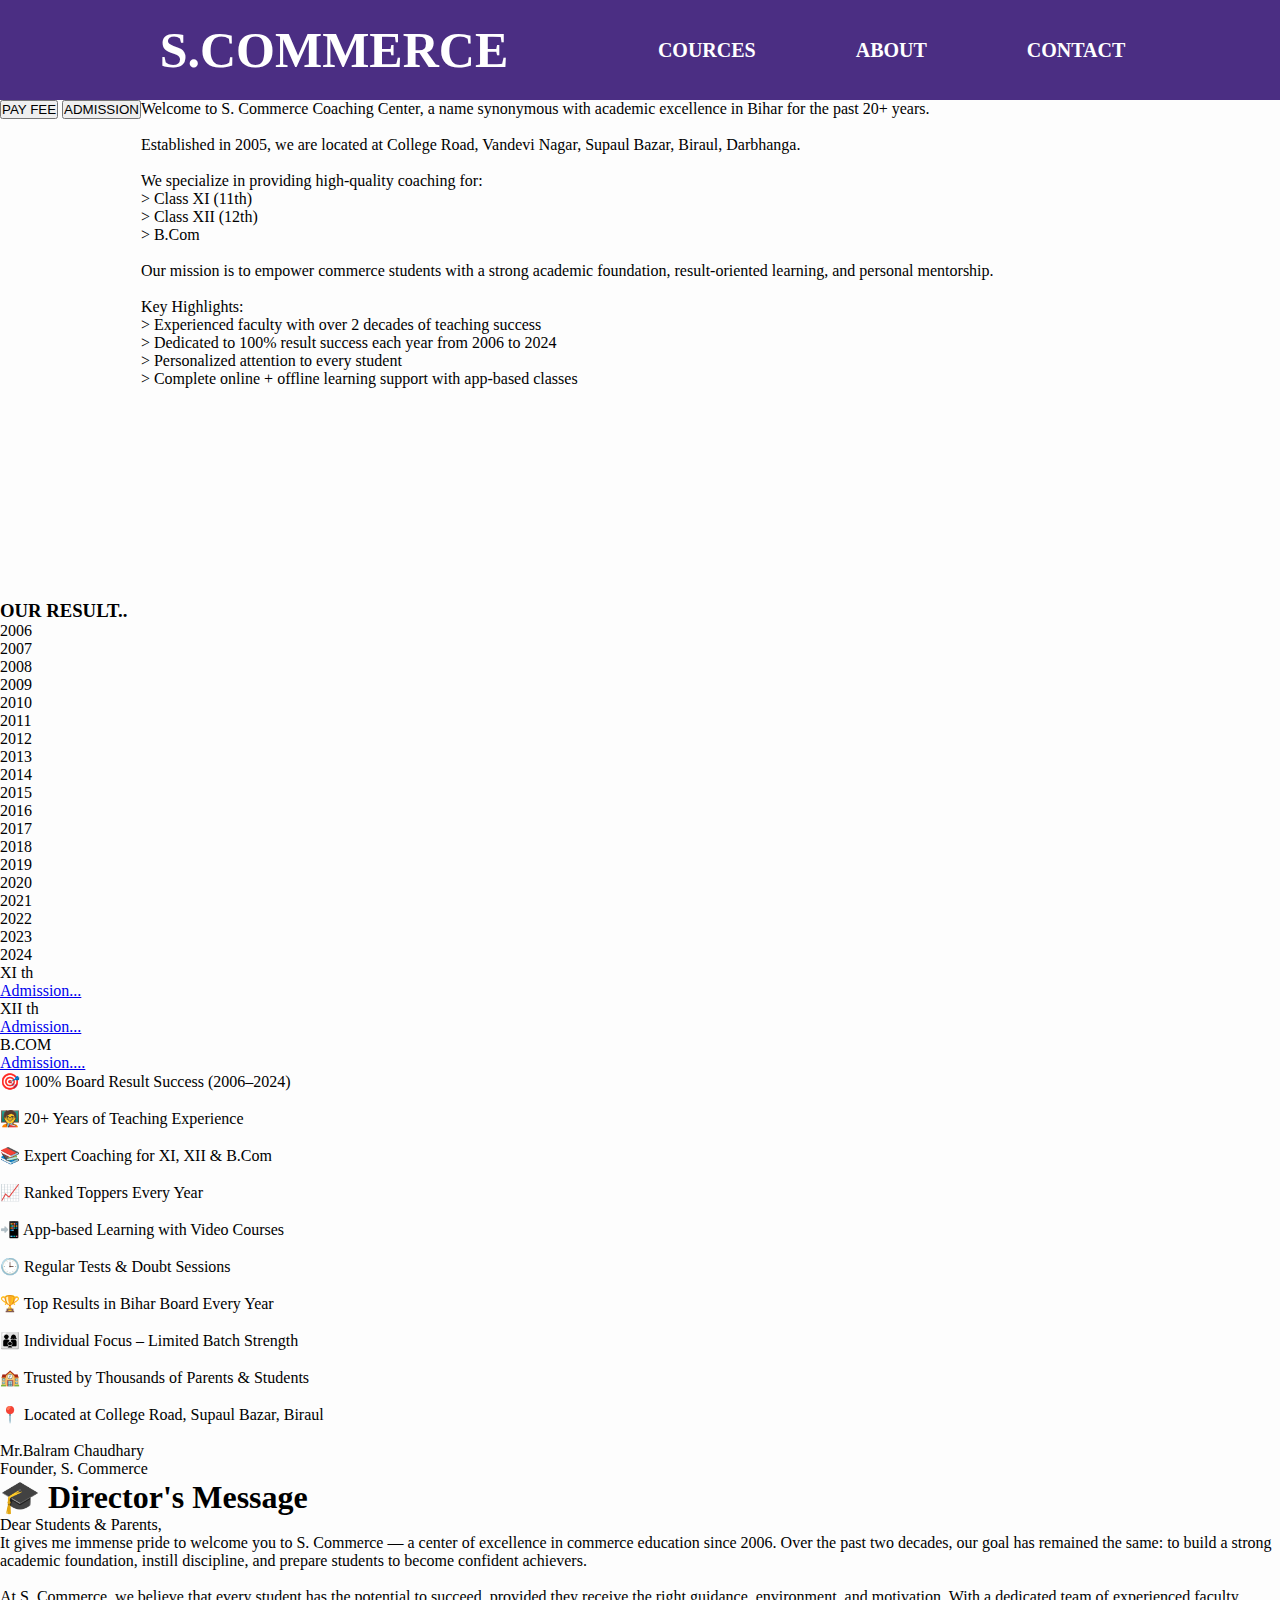
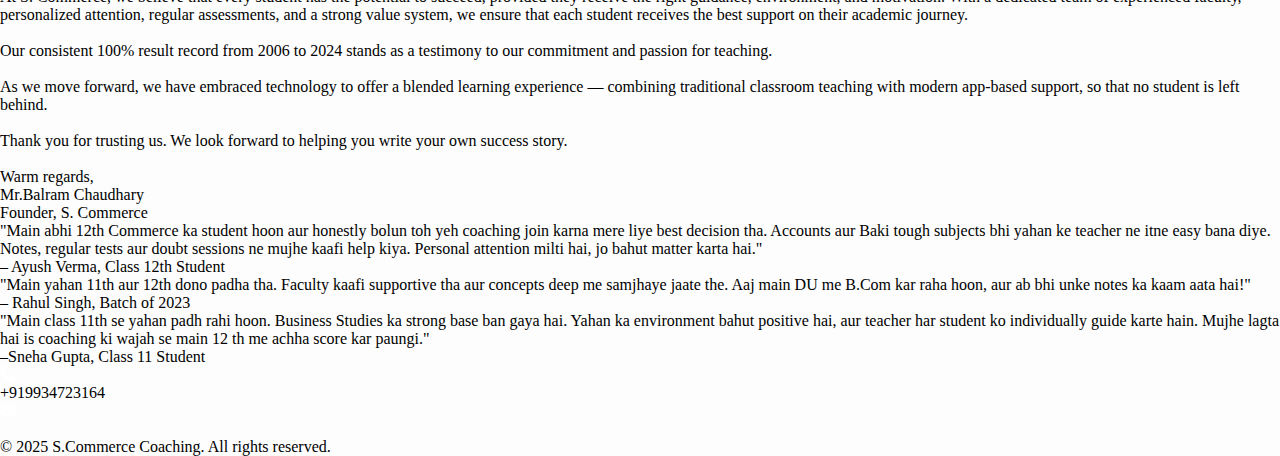
<file: index.html>
<!DOCTYPE html>
<html lang="en">
<head>
    <meta charset="UTF-8">
    <meta name="viewport" content="width=device-width, initial-scale=1.0"> 
    <title>S.Commerce</title>
      <link rel="stylesheet" href="https://cdnjs.cloudflare.com/ajax/libs/font-awesome/6.5.0/css/all.min.css">
    <link href="https://fonts.googleapis.com/css2?family=Montserrat:wght@600&family=Roboto&family=Noto+Sans+Devanagari&display=swap" rel="stylesheet">
    <link rel="stylesheet" href="https://cdnjs.cloudflare.com/ajax/libs/font-awesome/6.5.0/css/all.min.css">
    <link rel="stylesheet" href="style.css">
    <link rel="stylesheet" href="media.css">

</head>
<body>
                                                                  <!--SECTION 1-->
    <div class="nav-con">
    <div class="data">
    <span>S.COMMERCE</span>
    </div>
    <div class="data2">
    <span id="d2">COURCES</span>
    <span id="d2">ABOUT</span>
    <span id="d2">CONTACT</span>
    </div>
    <span id="d3"><i class="fa-solid fa-ellipsis-vertical" style="color: white; font-size: 35px;"></i></span>
   </div>
                                                                  <!--section-2-->
   <div class="section2">
         <div class="left">
             <div class="img"></div>
                  <div class="bt"> 
                     <button id="fee">PAY FEE</button>
                     <button id="apply">ADMISSION</button>
                         </div>  
                             </div>
                             <div class="right1">  
                            <p>Welcome to S. Commerce Coaching Center, a name synonymous with academic excellence in Bihar for the past 20+ years.</p><br>
                            <p>Established in 2005, we are located at College Road, Vandevi Nagar, Supaul Bazar, Biraul, Darbhanga.</p><br>
                            <p>
                             We specialize in providing high-quality coaching for:<br>

                             > Class XI (11th)<br>

                             > Class XII (12th)<br>

                             > B.Com<br>
                             </p><br>
                             <p>Our mission is to empower commerce students with a strong academic foundation, result-oriented learning, and personal mentorship.</p><br>
                             <p>Key Highlights:<br>

                         > Experienced faculty with over 2 decades of teaching success<br>

                      > Dedicated to 100% result success each year from 2006 to 2024<br>
                 > Personalized attention to every student<br>

          > Complete online + offline learning support with app-based classes</p>
      </div>
   </div>

                                                                    <!--SECTION-3-->
<div class="pass"><h3> OUR RESULT..</h3></div>
  <div class="section3">
      <div class="container1">
           <div class="box1">
              <span>2006</span>
              <div class="y2006"><div class="s1"></div></div>
              <span>2007</span>
              <div class="y2007"><div class="s2"></div></div>
              <span>2008</span>
              <div class="y2008"><div class="s3"></div></div>
              <span>2009</span>
              <div class="y2009"><div class="s4"></div></div>
              <span>2010</span>
              <div class="y2010"><div class="s5"></div></div>
              <span>2011</span>
              <div class="y2011"><div class="s6"></div></div>
            </div> 
            <div class="box2">
               <span>2012</span>  
               <div class="y2012"><div class="s7"></div></div>
               <span>2013</span>
               <div class="y2013"><div class="s8"></div></div>
                <span>2014</span>
               <div class="y2014"><div class="s9"></div></div>
               <span>2015</span>
               <div class="y2015"><div class="s10"></div></div>
               <span>2016</span>
               <div class="y2016"><div class="s11"></div></div>
               <span>2017</span>
               <div class="y2017"><div class="s12"></div></div>
            </div>
            <div class="box3">
                <span>2018</span>
                <div class="y2018"><div class="s13"></div></div>
                <span>2019</span>
                <div class="y2019"><div class="s14"></div></div>
                <span>2020</span>
                <div class="y2020"><div class="s15"></div></div>
                <span>2021</span>
                <div class="y2021"><div class="s16"></div></div>
                <span>2022</span>
                <div class="y2022"><div class="s17"></div></div>
                <span>2023</span>
               <div class="y2023"><div class="s18"></div></div>
              </div> 
            <div class="box4">
               <span>2024</span>
               <div class="y2024"><div class="s19"></div></div>
            </div>
   
        </div>
      </div>
                                                                      <!--section-5-->
       <div class="section5">
       <div class="container4">
          <div class="xi">XI th</div>
          <div class="link1"><a href="https://docs.google.com/forms/d/e/1FAIpQLSdEk2UiJwaMqsVl8My9JNwtUUAVfx81M0sOCPQGkRqFbpDpmQ/viewform?usp=dialog" >Admission...</a></div>
       </div>
       <div class="container5">
         <div class="xii">XII th</div>
          <div class="link1"><a href="https://docs.google.com/forms/d/e/1FAIpQLSdEk2UiJwaMqsVl8My9JNwtUUAVfx81M0sOCPQGkRqFbpDpmQ/viewform?usp=dialog" > Admission...</a></div>
       </div>
       <div class="container6">
          <div class="bcom">B.COM</div>
           <div class="link1"><a href="https://docs.google.com/forms/d/e/1FAIpQLSdEk2UiJwaMqsVl8My9JNwtUUAVfx81M0sOCPQGkRqFbpDpmQ/viewform?usp=dialog" >Admission....</a></div>
       </div>
     </div>
                                                                   <!--Section-6-->
     <div class="section6">
      <div class="container7">
      <p>🎯 100% Board Result Success (2006–2024)</p><br>

      <p>🧑‍🏫 20+ Years of Teaching Experience</p><br>

      <p>📚 Expert Coaching for XI, XII & B.Com</p><br>

      <p>📈 Ranked Toppers Every Year</p><br>

      <p>📲 App-based Learning with Video Courses</p><br>

      <p>🕒 Regular Tests & Doubt Sessions</p><br>

      <p>🏆 Top Results in Bihar Board Every Year</p><br>

      <p>👨‍👩‍👦 Individual Focus – Limited Batch Strength</p><br>

      <p>🏫 Trusted by Thousands of Parents & Students</p><br>

      <p>📍 Located at College Road, Supaul Bazar, Biraul</p><br>
   
      </div>
    <div class="container8"> </div>
     </div>
                                                                      <!--Section 7-->
  <div class="section7">
      <div class="section4">
          <div class="container3">
              <div class="about-right"></div>
                 <div class="name">
                 <p>Mr.Balram Chaudhary</p>
                 <p>Founder, S. Commerce</p>
                </div>
        </div>
           <div class="container2">
              <div class="about-left">
             <h1>🎓 Director's Message </h1>
             <span>Dear Students & Parents,</span>
             <p>
              It gives me immense pride to welcome you to S. Commerce — a center of excellence in commerce education since 2006. Over the past two decades, our goal has remained the same: to build a strong academic foundation, instill discipline, and prepare students to become confident achievers.
             </p><br>
             <p>At S. Commerce, we believe that every student has the potential to succeed, provided they receive the right guidance, environment, and motivation. With a dedicated team of experienced faculty, personalized attention, regular assessments, and a strong value system, we ensure that each student receives the best support on their academic journey.</p><br>
             <p>Our consistent 100% result record from 2006 to 2024 stands as a testimony to our commitment and passion for teaching.</p><br>
             <p>As we move forward, we have embraced technology to offer a blended learning experience — combining traditional classroom teaching with modern app-based support, so that no student is left behind.</p><br>
             <p>Thank you for trusting us. We look forward to helping you write your own success story.</p><br>
            <p>Warm regards,</p>
            <p>Mr.Balram Chaudhary</p>
            <p>Founder, S. Commerce</p>  
             </div>
           </div> 
    </div>
                                                                   <!--Section 8-->
         <div class="section8">
            <div class="container9">
               <div class="rew">
                 "Main abhi 12th Commerce ka student hoon aur honestly bolun toh yeh coaching join karna mere liye best decision tha. Accounts aur Baki tough subjects bhi yahan ke teacher ne itne easy bana diye. Notes, regular tests aur doubt sessions ne mujhe kaafi help kiya. Personal attention milti hai, jo bahut matter karta hai."
               </div>
               <div class="re1">– Ayush Verma, Class 12th Student</div>

            </div>
            <div class="container10">
               <div class="rew">
                  "Main yahan 11th aur 12th dono padha tha. Faculty kaafi supportive tha aur concepts deep me samjhaye jaate the. Aaj main DU me B.Com kar raha hoon, aur ab bhi unke notes ka kaam aata hai!"
               </div>
                <div class="re1">– Rahul Singh, Batch of 2023</div>

            </div>
            <div class="container11">
               <div class="rew">
                      "Main class 11th se yahan padh rahi hoon.  Business Studies ka strong base ban gaya hai. Yahan ka environment bahut positive hai, aur teacher har student ko individually guide karte hain. Mujhe lagta hai is coaching ki wajah se main 12 th me achha score kar paungi."
               </div>
                <div class="re1">–Sneha Gupta, Class 11 Student</div>

            </div>
         </div>      
                                                                  <!--SECTION-9-->                                                  
   <div class="section9">
       <div class="container12">
           <div class="phone"><i class="fa-solid fa-phone" style="color:white;"></i></div>
           <div>+919934723164</div>
       </div>
       <div class="container13">
         <div class="mail"><i class="fa-solid fa-envelope" style="color: white"></i></div>
         <div ><a href="mailto:scommercebalram@gmail.com"style="color: white; text-decoration: none;">
               scommercebalram@gmail.com</a></div>
       </div>
      
   </div>
  <div class="section10">
     <div class="footer">
      <div class="bt2">&copy; 2025 S.Commerce Coaching. All rights reserved.</div>
     </div>
  </div>




  

   
    
    <script src="script.js"></script>                                       
</body>
</html>
</file>
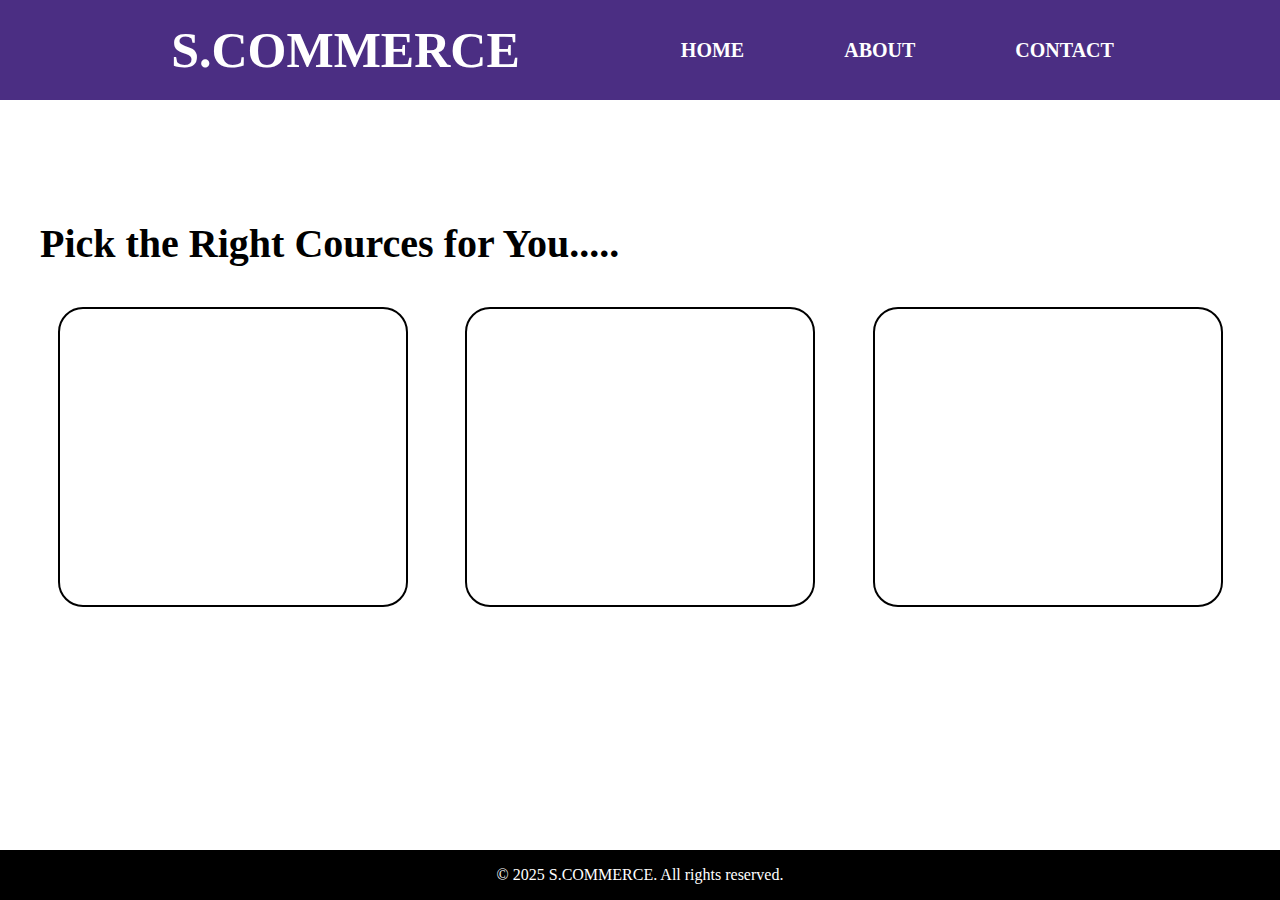
<file: cources.html>
<!DOCTYPE html>
<html lang="en">
<head>
    <meta charset="UTF-8">
    <meta name="viewport" content="width=device-width, initial-scale=1.0">
    <title>Cources</title>
    <style>
        *{
    margin: 0px;
    padding: 0px;
    box-sizing: border-box;
}

.nav-con{
    height:100px ;
    width: 100%;
    overflow-x: hidden;
    display: flex;
   justify-content:space-evenly;
    align-items: center;
    font-size: 20px;
    color: black;
    background-color: #4B2E83 ;
    color: #FFFFFF ;
    padding: 10px;
    cursor: pointer;
}
.data {
    display: flex;
    justify-content: center;
    align-items: center;
    font-size: 50px;
    font-weight: bolder;
    padding: 5px;
}
.data2{
    display: flex;
    justify-content: center;
    align-items: center;
    gap:100px;
}
#d3 {
    display:none;
    justify-content: space-evenly;
    align-items: center;
 }
 #d2{
    font-weight:bold;
    cursor: pointer;
 }
 .section2{
    padding: 30px;
    margin-top: 50px;
 }
 
 .txt{
    padding: 10px;
    margin-top: 30px;
    font-size: 40px;
    font-weight: bold;
 }
 .section3{
    height: 300px;
    width: 100%;
    overflow-x: hidden;
    display: flex;
    justify-content: space-evenly;
    align-items: center;
 }
 .box1,
 .box2,
 .box3{
    height: 300px;
    width: 350px;
    border: 2px solid black;
    border-radius: 25px;

 }
 .section4{
    height: 50px;
    width: 100%;
    overflow-x: hidden;
    margin-top: 80px;
 }
 .footer{
    background-color: black;
    color: white;
    height: 50px;
    width: 100%;
    display: flex;
    justify-content: center;
    align-items: center;
    position: fixed;
    bottom: 0;
 }
 
 @media screen and (max-width:1024px) {
    .section2{
        padding: 30px;
        margin-top: 100px;
    }
    .section3{
        margin-top: 100px;
    }

    .section3{
        gap:20px;
        padding: 20px;
        height: 350px;
        width: 100%;
        
    }
    .section2{
        display: none;
    }
    .section4{
    position: fixed;
    bottom: 0;
    }
    .footer{
        height: 60px;
        bottom: 0;
        position:fixed;
    }
 }
 @media screen and (max-width:820px) {
    .section4{
        margin-top: 320px;
    }
    .section3{
        height: 350px;
        width: 100%;
    }
    .data2{
        display:flex;
        justify-content: center;
        align-items: center;
        gap: 50px;
    }
    .secton2{
        display: none;
    }
    #d3{
        display: none;
    }
    .box1,
    .box2,
    .box3{
        height: 200px;
        width: 300px;

    }
    .section4{
        position:sticky;
        bottom: 0;
    }
    .footer{
        position: fixed;
        bottom: 0;
    }
 }
    
 @media screen and (max-width:440px) {
    .data2{
        display: none;
    }
    #d3{
        display: flex;
    }
    .section2{
        padding: 20px;
        margin-top: 0px;

    }
    .txt{
        padding: 20px;
        font-size: 30px;
        font-weight: bold;
    }
    .section3{
        height: auto;
        gap: 30px;
        flex-direction: column;
        display: flex;
        margin: auto;    }
    .section4{
        margin-top: 20px;
        position: fixed;
        bottom: 0;
    }
    .footer{
        height: 60px;
        position: sticky;
        bottom: 0;
    }
 }
 @media screen and (max-width:380px){
     .data{
        font-size: 40px;
     }
     .section3{
        height: 510px;
     }
     .box1,
     .box2,
     .box3{
        height: 200px;
        width: 250px;
     }
    
 }

 </style>
</head>
<body>
   
    <div class="nav-con">
    <div class="data">
    <span>S.COMMERCE</span>
    </div>
    <div class="data2">
    <span id="d2">HOME</span>
    <span id="d2">ABOUT</span>
    <span id="d2">CONTACT</span>
    </div>
    <span id="d3"><i class="fa-solid fa-ellipsis-vertical" style="color: white; font-size: 35px;"></i></span>
   </div>
    <div class="section2">
        <div class="txt">Pick the Right Cources for You.....</div>
    </div>
    <div class="section3">
        <div class="box1">

        </div>
        <div class="box2">

        </div>
        <div class="box3">

        </div>
    </div>
    <div class="section4">
         <div class="footer"> <p>&copy; 2025 S.COMMERCE. All rights reserved.</p></div>
    </div>
   

   <script >
    const home=document.getElementById("d2")
    home.addEventListener("click",()=>{
      window.open("index.html", "_blank");
    })
   </script>
</body>
</html>
</file>
<file: style.css>
*{
    margin: 0px;
    padding: 0px;
    box-sizing: border-box;
}
body{
    background-color: #FDFDFD ;
}
.nav-con{
    height:100px ;
    width: 100%;
    overflow-x: hidden;
    display: flex;
   justify-content:space-evenly;
    align-items: center;
    font-size: 20px;
    color: black;
    background-color: #4B2E83 ;
    color: #FFFFFF ;
    padding: 10px;
}
.data {
    display: flex;
    justify-content: center;
    align-items: center;
    font-size: 50px;
    font-weight: bolder;
    padding: 5px;
}
.data2{
    display: flex;
    justify-content: center;
    align-items: center;
    gap:100px;
}
#d3 {
    display:none;
    justify-content: space-evenly;
    align-items: center;
 }
 #d2{
    font-weight:bold;
    cursor: pointer;
 }
 .section2{
    height: 500px;
    width: 100%;;
    overflow-x: hidden;
    display:flex;
 }
</file>
<file: media.css>
@media screen and (max-width:1024px) {
    #d3{
        display:none;
    }
    #d2{
        display: flex;
    }
    .img{
        margin: auto;
    }
    .bt{
        margin: auto;
        gap:50px;
    }
    .container1{
        width: 90%;
    }
    .section3{
        width: 100%;
    }
    .container2{
        width: 94%;
        margin-top: 50px;
    }
    .section4{
        display: flex;
        flex-direction: column;
    }
     .y2006, .y2007, .y2008, .y2009, .y2010, .y2011, .y2012, .y2013, .y2014, .y2015, .y2016, .y2017, .y2018, .y2019, .y2010, .y2021, .y2020, .y2022, .y2023, .y2024{
        height: 30px;
        width: 600px;
        overflow: hidden;
    }
 .container3{
         height: 400px;
         width: 400px;
    }
    .section6{
        display: flex;
        flex-direction: column;
        width: 90%;
    }
    .container7{
        height: auto;
        width: 90%;
    }
    .container8{
        display: none;
    }
    

}
@media screen and (max-width:820px){
    .nav-con{
        display: flex;
        justify-content: space-around;
        align-items: center;
        margin: auto;
        margin-right: 0px;
        margin-top: 0px;
        gap: 20px;
    }
    .bt{
      
        margin-top: 0px;
       display: grid;
       justify-content: center;
    }
    
    #d2{
        display:flex;
    }
    #d3{
        display: none;
    }
    .data2{
        display: none;
    }
    #d3{
        display: flex;
    }
    .img{
        margin: auto;
        height: 300px;
        width: 300px;
        margin-top: 0px;
    }
    .section4{
        height: auto;
        width: 100%;
        overflow-x: hidden;
        flex-direction: column;
    }
    .name{
        margin: auto;
    }
    .y2006, .y2007, .y2008, .y2009, .y2010, .y2011, .y2012, .y2013, .y2014, .y2015, .y2016, .y2017, .y2018, .y2019, .y2010, .y2021, .y2020, .y2022, .y2023, .y2024{
        height: 30px;
        width: 500px;
        overflow: hidden;
    }
    .container2{
        width: 94%;
        margin-top: 50px;
    }
    .container3{
         height: 400px;
         width: 400px;
    }
    .section5{
        gap: 25px;
    }
    .section6{
        display: flex;
        flex-direction: column;
        width: 95%;
    }
    .container7{
        height: auto;
        width: 90%;
    }
    .container8{
        display: none;
    }
}
@media screen and (max-width:450px){

    .data2{
        display: none;
    }
    #d3{
        display: flex;
        justify-content: space-evenly;
        align-items: center;
        padding: 10px;
    }
    .data{
        font-size: 40px;
    }
    .section2{
        flex-direction: column;
        margin-top: 30px;
    }
    .left{
        width: auto;
        margin: auto;
        padding: initial;
    }
    .right1{
        width:auto;
        font-size: 20px;
    }
    .img{
        height: 250px;
        width: 250px;
    }
    .bt{
        display: flex;
        margin-top: 30px;
        gap: 15px;
    }
    .container1{
        height: auto;
        width: 90%;
    }
    .section3{
        width: auto;
        height: auto;
    }
    .pass{
        font-size: 23px;
        justify-content: center;
    }
    .box1{
        display: none;
    }
    .box2{
        display: none;
    }
    .section4{
        display: flex;
        flex-direction: column;
        height: auto;
        width: 100%;
        overflow-x: hidden;
    }
    .container2{
        height: auto;
        width: 100%;
        padding: 15px;
    }
    .about-right{
        height: 200px;
        width: 200px;
    }
    .name{
      font-size: 20px;
      margin: auto;
    }
     .y2006, .y2007, .y2008, .y2009, .y2010, .y2011, .y2012, .y2013, .y2014, .y2015, .y2016, .y2017, .y2018, .y2019, .y2010, .y2021, .y2020, .y2022, .y2023, .y2024{
        height: 15px;
        width: 300px;
        overflow: hidden;
    }
    .container3{
        height: 315px;
        width: 400px;
    }
    .section5{
        height: auto;
        display: flex;
        flex-direction: column;
        margin: auto;
    }
    .container4,
    .container5,
    .container6{
        height: auto;
        width: 320px;
    }
    .link1{
        padding: 20px;
    }
    .section6{
        display: flex;
        flex-direction: column;
        width: 90%;
    }
    .container7{
        width: 100%;
    }
    .container8{
        display: none;
    }
    
}
</file>
